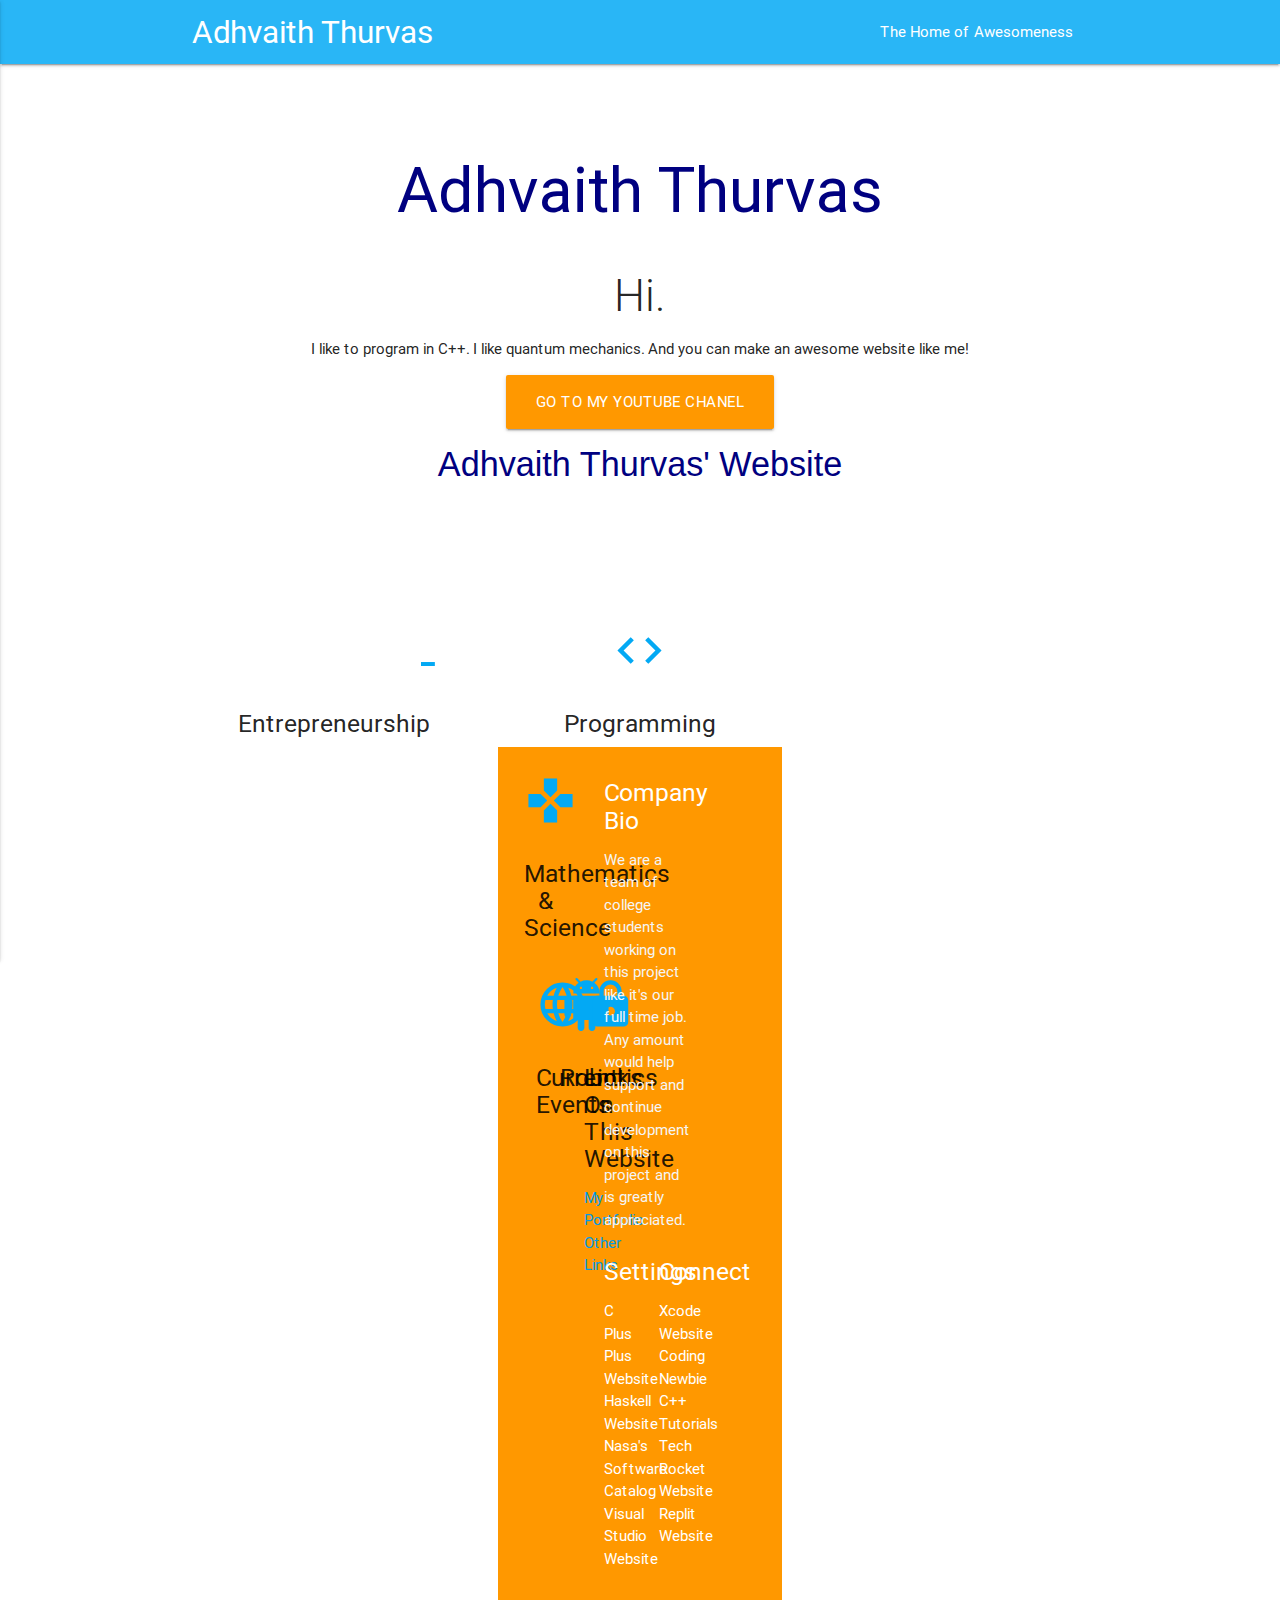
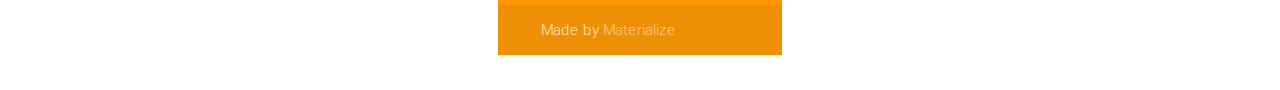
<file: index.html>
<!DOCTYPE html>
<html lang="en">
<head>
  <meta http-equiv="Content-Type" content="text/html; charset=UTF-8"/>
  <meta name="viewport" content="width=device-width, initial-scale=1, maximum-scale=1.0"/>
  <title>Adhvaith Thurvas - Materialize</title>

  <!-- CSS  -->
  <link href="https://fonts.googleapis.com/icon?family=Material+Icons" rel="stylesheet">
  <link href="css/materialize.css" type="text/css" rel="stylesheet" media="screen,projection"/>
  <link href="css/style.css" type="text/css" rel="stylesheet" media="screen,projection"/>
</head>
<body>
  <nav class="light-blue lighten-1" role="navigation">
    <div class="nav-wrapper container"><a id="logo-container" href="#" class="brand-logo">Adhvaith Thurvas</a>
      <ul class="right hide-on-med-and-down">
        <li><a href="#">The Home of Awesomeness</a></li>
      </ul>

      <ul id="nav-mobile" class="side-nav">
        <li><a href="#">Navbar Link</a></li>
      </ul>
      <a href="#" data-activates="nav-mobile" class="button-collapse"><i class="material-icons">menu</i></a>
    </div>
  </nav>
  <div class="section no-pad-bot" id="index-banner">
    <div class="container">
      <br><br>
      <h1 class="header center Navy -text">Adhvaith Thurvas</h1>
      <div class="row center">
        <h3 class="header col s12 light"> Hi.</h5>
        <p>I like to program in C++. I like quantum mechanics. And you can make an awesome website like me!</p>
      <div class="row center">
        <a href="https://github.com" id="download-button" class="btn-large waves-effect waves-light orange">Go to My Youtube Chanel</a>
        <h4 class= "header center Navy -text">Adhvaith Thurvas' Website</h4>
      </div>
      <br><br>

    </div>
  </div>


  <div class="container">
    <div class="section">

      <!--   Icon Section   -->
      <div class="row">
        <div class="col s12 m4">
          <div class="icon-block">
            <h2 class="center light-blue-text"><i class="material-icons">area-chart</i></h2>
            <h5 class="center">Entrepreneurship</h5>

            <p class="light"> </p>
          </div>
        </div>

        <div class="col s12 m4">
          <div class="icon-block">
            <h2 class="center light-blue-text"><i class="material-icons">code</i></h2>
            <h5 class="center">Programming</h5>
        </div>

        <div class="col s12 m4">
          <div class="icon-block">
            <h2 class="center light-blue-text"><i class="material-icons">games</i></h2>
            <h5 class="center">Mathematics & Science</h5>
        </div>
        
           <div class="col s12 m4">
          <div class="icon-block">
            <h2 class="center light-blue-text"><i class="material-icons">language</i></h2>
            <h5 class="center">Current Events</h5>
          </div>

      </div>
      
      <div class="col s12 m4">
          <div class="icon-block">
            <h2 class="center light-blue-text"><i class="material-icons">android</i></h2>
            <h5 class="center">Robotics</h5>
          </div>
        </div>
        <div class="col s12 m4">
          <div class="icon-block">
            <h2 class="center light-blue-text"><i class="material-icons">https</i></h2>
            <h5 class="center">Links On This Website</h5>
            <ul>
            <li><a href = "template.html">My Portfolio</a></li>
            <li><a href = "links.html">Other Links</a></li>
            
          </div>
        

    </div>
    <br><br>

    <div class="section">

    </div>
  </div>

  <footer class="page-footer orange">
    <div class="container">
      <div class="row">
        <div class="col l6 s12">
          <h5 class="white-text">Company Bio</h5>
          <p class="grey-text text-lighten-4">We are a team of college students working on this project like it's our full time job. Any amount would help support and continue development on this project and is greatly appreciated.</p>


        </div>
        <div class="col l3 s12">
          <h5 class="white-text">Settings</h5>
          <ul>
            <li><a class="white-text" href="http://www.cplusplus.com/">C Plus Plus Website</a></li>
            <li><a class="white-text" href="https://www.haskell.org/">Haskell Website</a></li>
            <li><a class="white-text" href="https://software.nasa.gov/">Nasa's Software Catalog</a></li>
            <li><a class="white-text" href="https://www.visualstudio.com/">Visual Studio Website</a></li>
          </ul>
        </div>
        <div class="col l3 s12">
          <h5 class="white-text">Connect</h5>
          <ul>
            <li><a class="white-text" href="https://developer.apple.com/xcode/">Xcode Website</a></li>
            <li><a class="white-text" href="https://www.youtube.com/user/codingnewbiechannel">Coding Newbie C++ Tutorials</a></li>
            <li><a class="white-text" href="https://www.techrocket.com/">Tech Rocket Website</a></li>
            <li><a class="white-text" href="repl.it">Replit Website</a></li>
          </ul>
        </div>
      </div>
    </div>
    <div class="footer-copyright">
      <div class="container">
      Made by <a class="orange-text text-lighten-3" href="http://materializecss.com">Materialize</a>
      </div>
    </div>
  </footer>


  <!--  Scripts-->
  <script src="https://code.jquery.com/jquery-2.1.1.min.js"></script>
  <script src="js/materialize.js"></script>
  <script src="js/init.js"></script>

  </body>
</html>
</file>
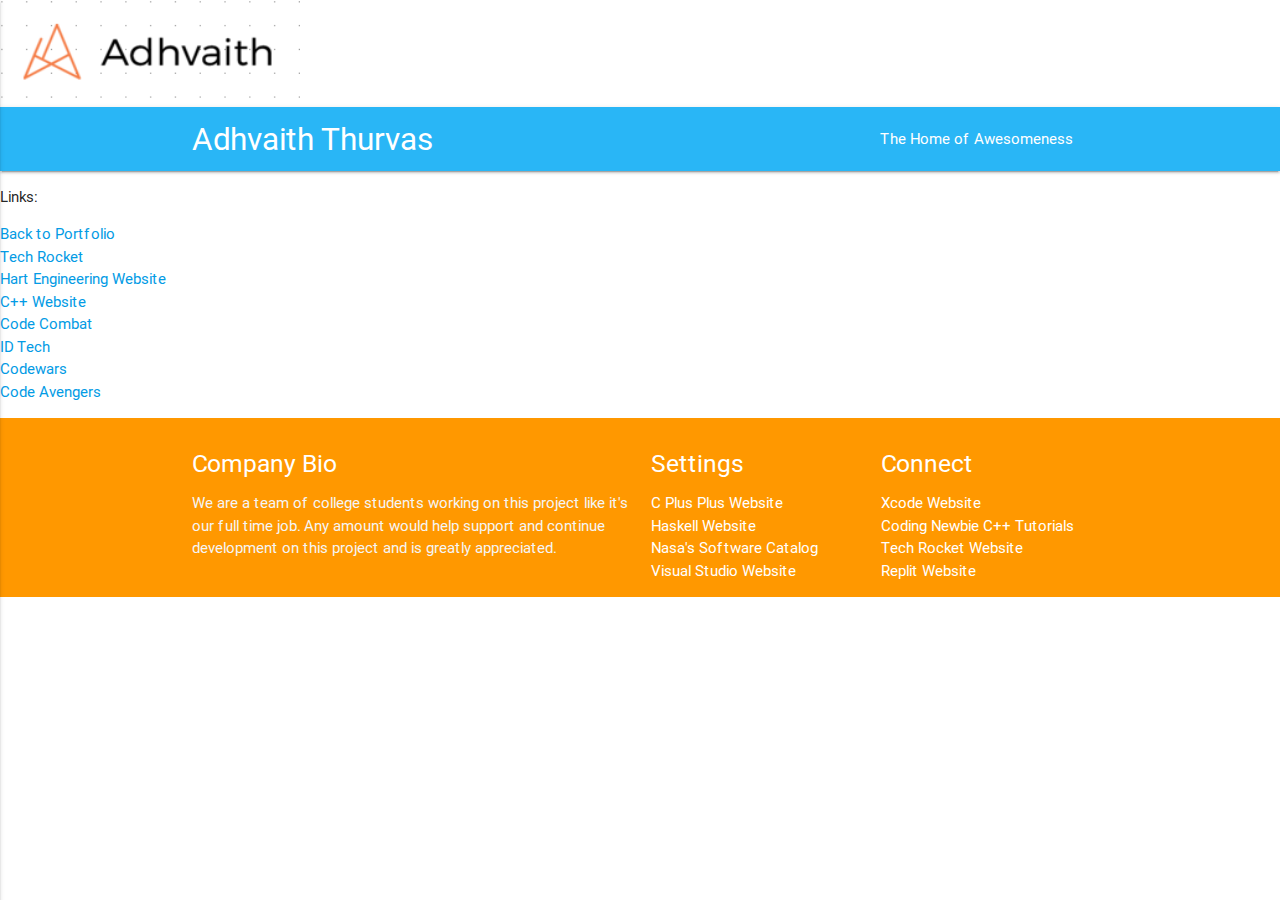
<file: links.html>
<!DOCTYPE html>
<html lang="en">
<head>
  <meta http-equiv="Content-Type" content="text/html; charset=UTF-8"/>
  <meta name="viewport" content="width=device-width, initial-scale=1, maximum-scale=1.0"/>
  <a href = "index.html"><img src="adhvaith.png" alt="name" height="100" width="300">
  </a>
  <title>Adhvaith Thurvas - Materialize</title>

  <!-- CSS  -->
  <link href="https://fonts.googleapis.com/icon?family=Material+Icons" rel="stylesheet">
  <link href="css/materialize.css" type="text/css" rel="stylesheet" media="screen,projection"/>
  <link href="css/style.css" type="text/css" rel="stylesheet" media="screen,projection"/>
</head>
<body>
  <nav class="light-blue lighten-1" role="navigation">
    <div class="nav-wrapper container"><a id="logo-container" href="#" class="brand-logo">Adhvaith Thurvas</a>
      <ul class="right hide-on-med-and-down">
        <li><a href="#">The Home of Awesomeness</a></li>
      </ul>

      <ul id="nav-mobile" class="side-nav">
        <li><a href="#">Navbar Link</a></li>
      </ul>
      <a href="#" data-activates="nav-mobile" class="button-collapse"><i class="material-icons">menu</i></a>
    </div>
  </nav>
    <!--  Scripts-->
  <script src="https://code.jquery.com/jquery-2.1.1.min.js"></script>
  <script src="js/materialize.js"></script>
  <script src="js/init.js"></script>
  <ul>
  <li><p>Links:</p></li>
  <li><a href = "template.html">Back to Portfolio</a></li>
  <li><a href = "https://www.techrocket.com/">Tech Rocket</a></li>
  <li><a href = "https://sites.google.com/a/pleasantonusd.net/team-weinhagen212/">Hart Engineering Website</a></li>
  <li><a href = "cplusplus.com">C++ Website</a></li>
  <li><a href = "https://codecombat.com/">Code Combat</a></li>
  <li><a href = "https://www.idtech.com/">ID Tech</a></li>
  <li><a href = "codewars.com">Codewars</a></li>
  <li><a href = "https://www.codeavengers.com/">Code Avengers</a></li>
  </ul>
  <footer class="page-footer orange">
<div class="container">
      <div class="row">
  <div class="col l6 s12">
          <h5 class="white-text">Company Bio</h5>
          <p class="grey-text text-lighten-4">We are a team of college students working on this project like it's our full time job. Any amount would help support and continue development on this project and is greatly appreciated.</p>


        </div>
        <div class="col l3 s12">
          <h5 class="white-text">Settings</h5>
          <ul>
            <li><a class="white-text" href="http://www.cplusplus.com/">C Plus Plus Website</a></li>
            <li><a class="white-text" href="https://www.haskell.org/">Haskell Website</a></li>
            <li><a class="white-text" href="https://software.nasa.gov/">Nasa's Software Catalog</a></li>
            <li><a class="white-text" href="https://www.visualstudio.com/">Visual Studio Website</a></li>
          </ul>
        </div>
        <div class="col l3 s12">
          <h5 class="white-text">Connect</h5>
          <ul>
            <li><a class="white-text" href="https://developer.apple.com/xcode/">Xcode Website</a></li>
            <li><a class="white-text" href="https://www.youtube.com/user/codingnewbiechannel">Coding Newbie C++ Tutorials</a></li>
            <li><a class="white-text" href="https://www.techrocket.com/">Tech Rocket Website</a></li>
            <li><a class="white-text" href="repl.it">Replit Website</a></li>
          </ul>
        </div>
        </div>
  </body>
  
      
</html>
</file>
<file: css/style.css>
/* Custom Stylesheet */
/**
 * Use this file to override Materialize files so you can update
 * the core Materialize files in the future
 *
 * Made By MaterializeCSS.com
 */

.icon-block {
  padding: 0 15px;
  
}

h1{
    color: #000080;
}

.icon-block .material-icons {
	font-size: inherit;
}

h4 {
    color: #000080;
    font-family: "Comic Sans MS", cursive, sans-serif;
}
</file>
